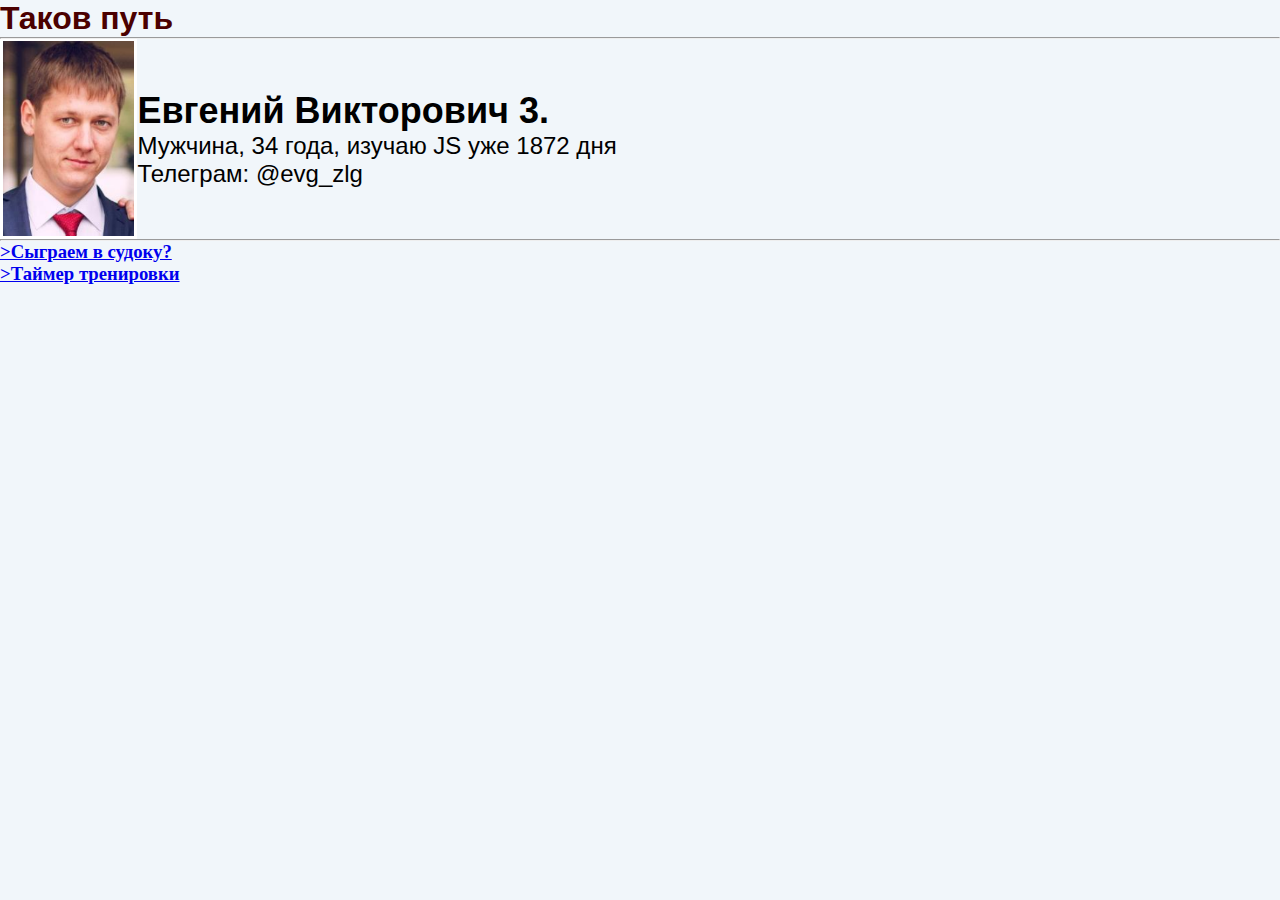
<file: index.html>
<html>
<head>
  <meta charset="UTF-8">
  <link rel="stylesheet" href="style.css">
  <script src="script.js"></script>
  <style>
    * { padding: 0; margin: 0; }
    canvas { background: #eee; display: block; margin: 0 auto; }
  </style>
</head>
  <body>
    <h1>Таков путь</h1>
    <nav></nav>
    <section>
      <hr>
      <table style='border: #f1f6fa'>
        <tr>
          <td>
            <img src='foto.PNG' alt='изображение лица' height="200">
          </td>  
          <td>
            <h2 title="По версии сбербанк.онлайн">Евгений Викторович 3. </h2>
            <script>
              document.write(printAbout());
            </script>
          </td>
        </tr>
      </table>
      <article>
        <hr>
        <h3><a href = 'sudoku.html' >>Сыграем в судоку?</a></h3>

      </article>

<!-- <article>
        <hr>
        <script src='index.js'></script>
        <h3><a href="http://localhost:3000" target="_blanc">Lets App</h3>
        <p>
          
        </p>
      </article> -->
<article>
        <script src = timer.js></Script>
        <h3><a href = 'timer.html'>>Таймер тренировки</h3>
</article>
<!--       <article>
        <h3>Ключевые навыки</h3>
      </article>
    </section>
    <aside>
      <h3>Достижения, результаты</h3>
    </aside> -->

   

  </body>
</html>
</file>
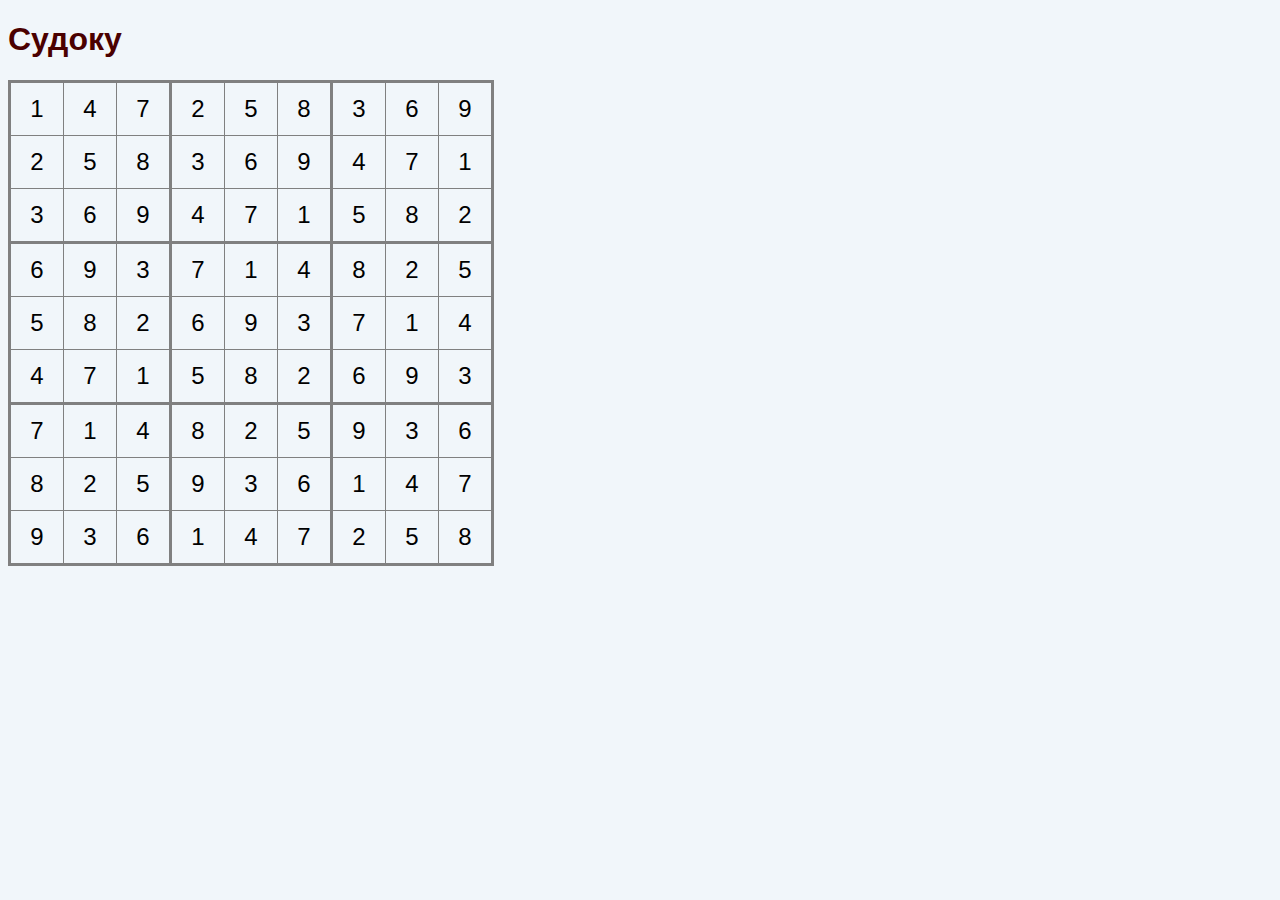
<file: sudoku.html>
<!DOCTYPE html>
<html lang="ru">
<head>
    <meta charset="UTF-8">
    <meta http-equiv="X-UA-Compatible" content="IE=edge">
    <link rel="stylesheet" href="style.css">
    <meta name="viewport" content="width=device-width, initial-scale=1.0">
    <title>Судоку</title>
    <script src="script.js"></script>
</head>
<body>
    <h1>Судоку</h1>
    <p>
        <script>
         printTable(9)
       </script>
    </p>
    <script>startGame() </script>
</body>
</html>
</file>
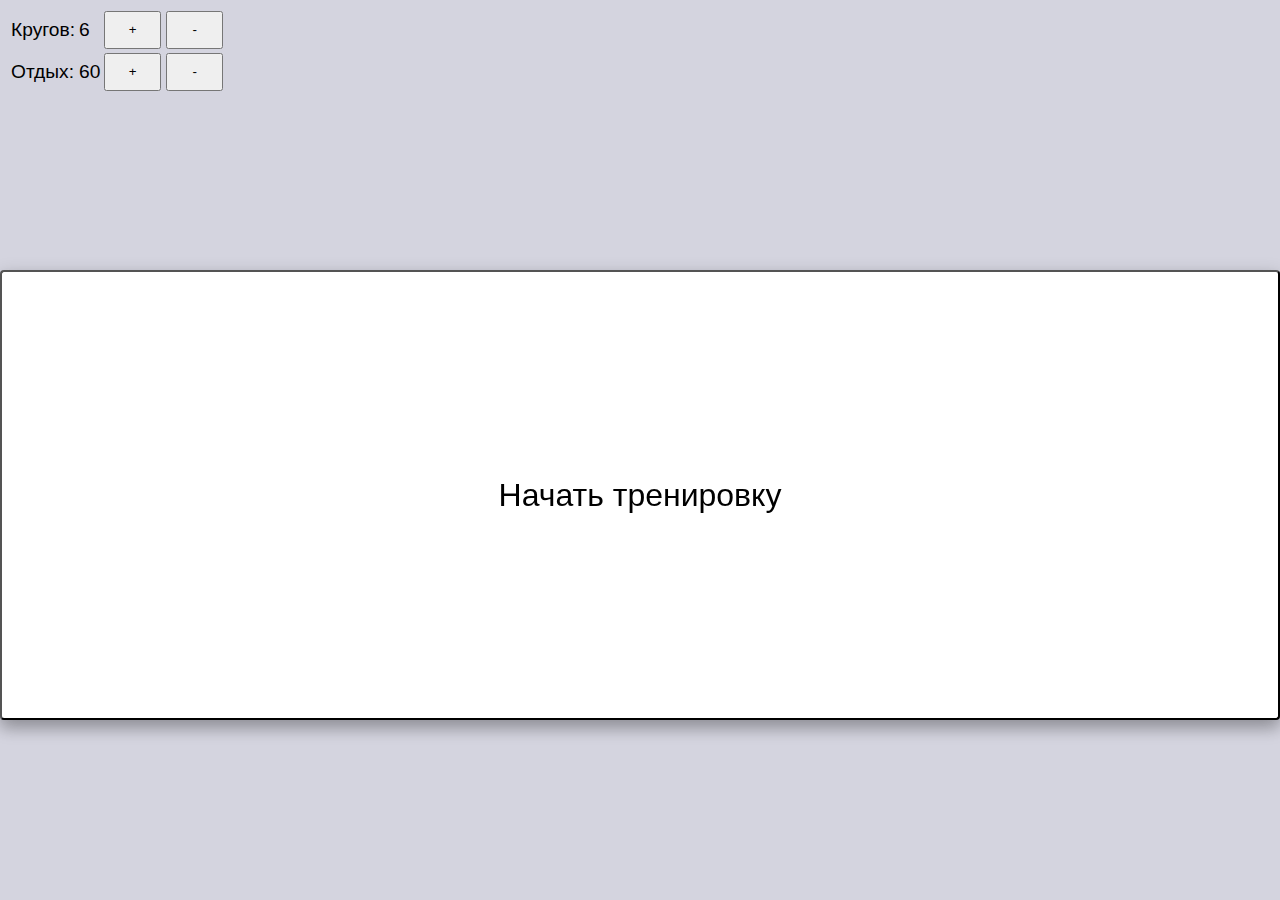
<file: timer.html>
<!DOCTYPE html>
<html lang="ru">
<head>
    <meta charset="UTF-8">
    <meta http-equiv="X-UA-Compatible" content="IE=edge">
    <meta name="viewport" content="width=device-width, initial-scale=1.0">
    <title>Workout timer</title>
    <script src='timer.js'> </script> 
    <link rel="stylesheet" href="timer.stayle.css">
</head>
<body>
    <div id='baseinf' class="baseinf">
        <table>
            <tr style="height: 20%;">
                <td>Кругов:
                <td id='count'>6
                <td>
                    <button id='cPlus' style='width: 15mm; 
                        height: 10mm'
                    >+
                    </button>
                    <button id='cMinus'  style='width: 15mm; 
                        height: 10mm'
                    >-
                    </button>
            </tr> 
            <tr style="height: 20%;">
                <td>Отдых:
                <td id='timer'>60
                <td>    
                    <button id='tPlus'  style='width: 15mm; 
                                height: 10mm'
                    >+
                    </button>
                    <button id='tMinus'  style='width: 15mm; 
                                height: 10mm'
                    >-
                    </button> 
            </tr> 
        </table>
    </div>
    <div class="circles">
        <table>
            <tr>
                <td id='circles' style='position:fixed; top: 35%; visibility: hidden;'>
                </td>
            </tr>
        <table>
    </div>
    <div id = 'buttonStop'>
        <button id = 'stop'
        style = 'visibility: hidden;'
        >
            Отдыхать
        </button>
    </div>
    <div>
        <button id='run' class="start" style = 'position: fixed; top: 30%; left:0;
        width: 100%;  height: 50%; border-radius: 4px; 
        box-shadow: 0 8px 16px 0 rgba(0,0,0,0.2), 0 6px 20px 0 rgba(0,0,0,0.19);
        background-color: white; font-size: 200%'>
            Начать тренировку
            <script> runWorkout() </script>
        </button>
    </div>


</body>
</html>
</file>
<file: style.css>
body {
    background-color: #f1f6fa;
}

h1 {
    color: rgb(75, 0, 0);
    font-family: Arial, Helvetica, sans-serif;
}
table {
   border-collapse: collapse;
   /*убираем пустые промежутки между ячейками*/
   border: 1px solid grey;
   /*устанавливаем для таблицы внешнюю границу серого цвета толщиной 1px*/ 
}
td {
    font-size: 1.5em;
    font-family: sans-serif;

}
button {
    padding: 5px 15px;
    border-radius: 4px;
    border: 2px solid #c5ccc5;
    margin: 4px;
}
</file>
<file: timer.stayle.css>
body {
    background-color: rgb(212, 212, 223);
    font-family:'Segoe UI', Tahoma, Geneva, Verdana, sans-serif;
}
.baseinf {
    font-size: larger;
}
</file>
